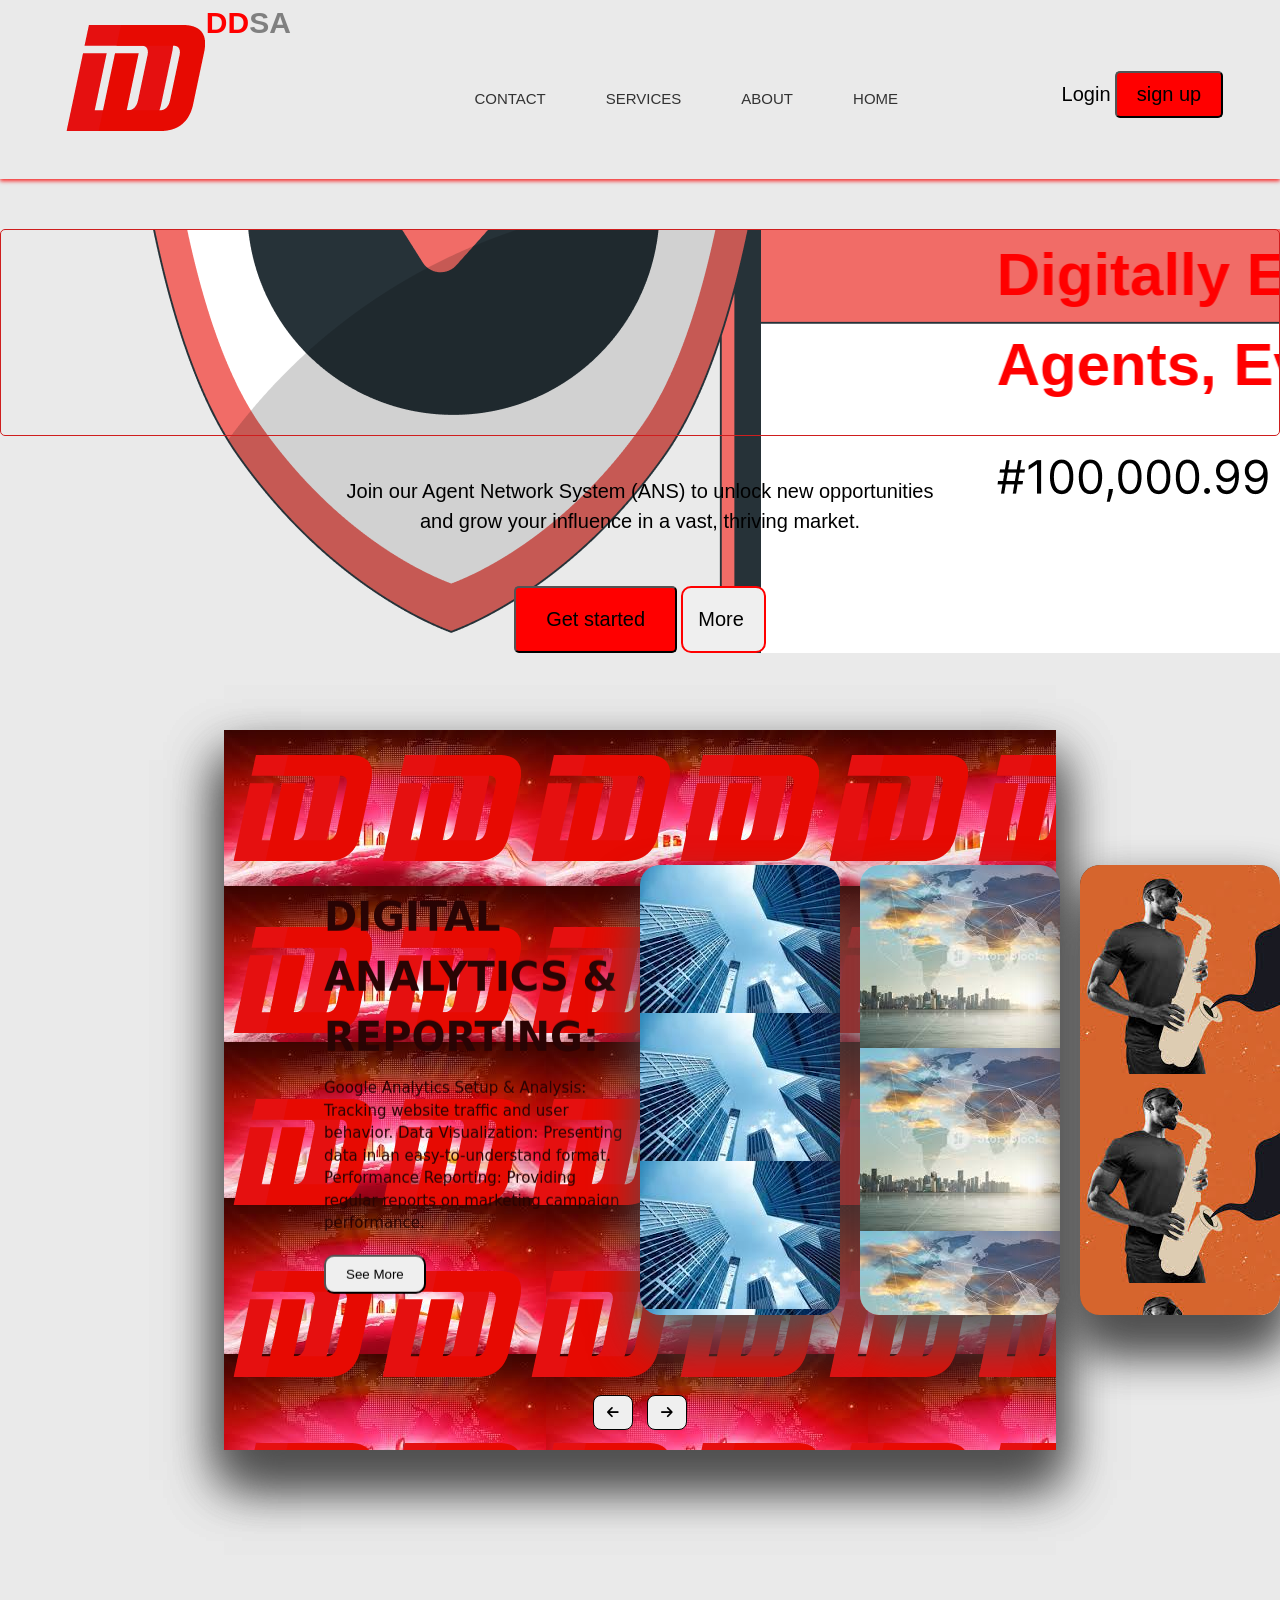
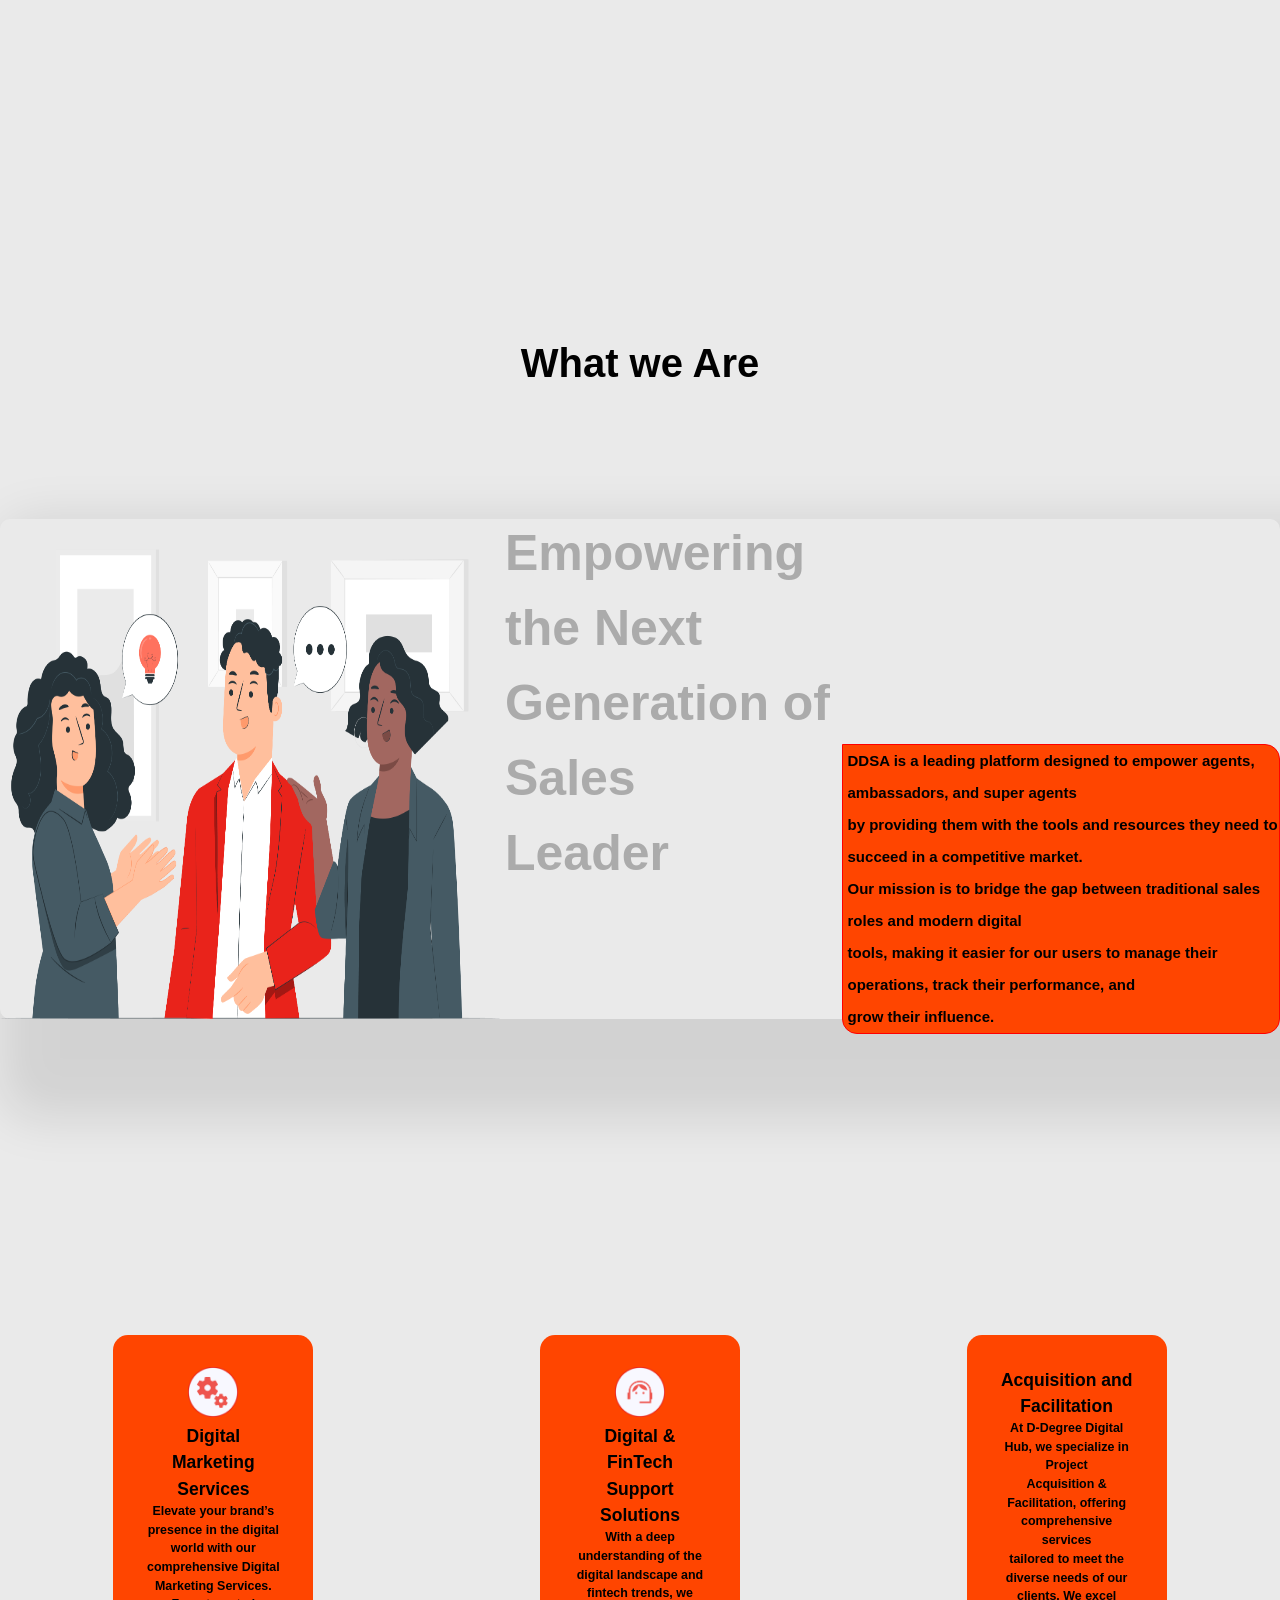
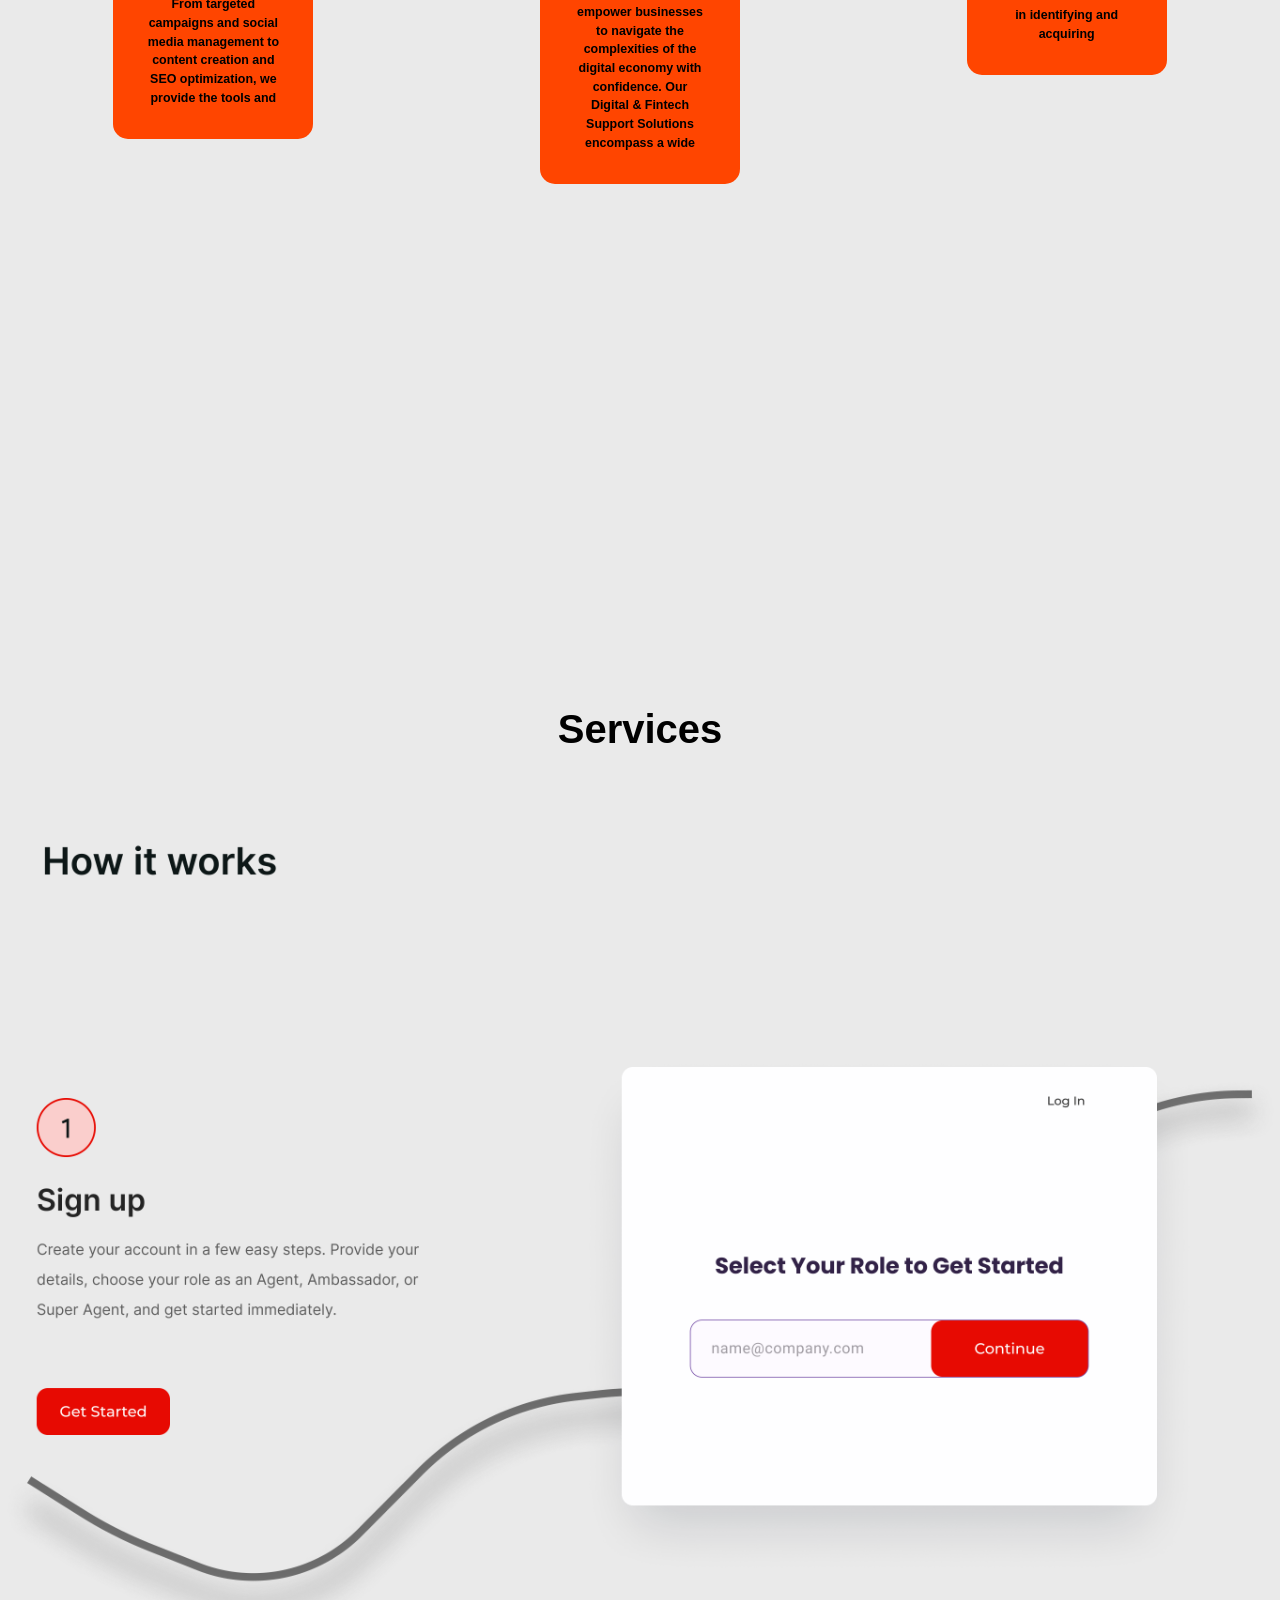
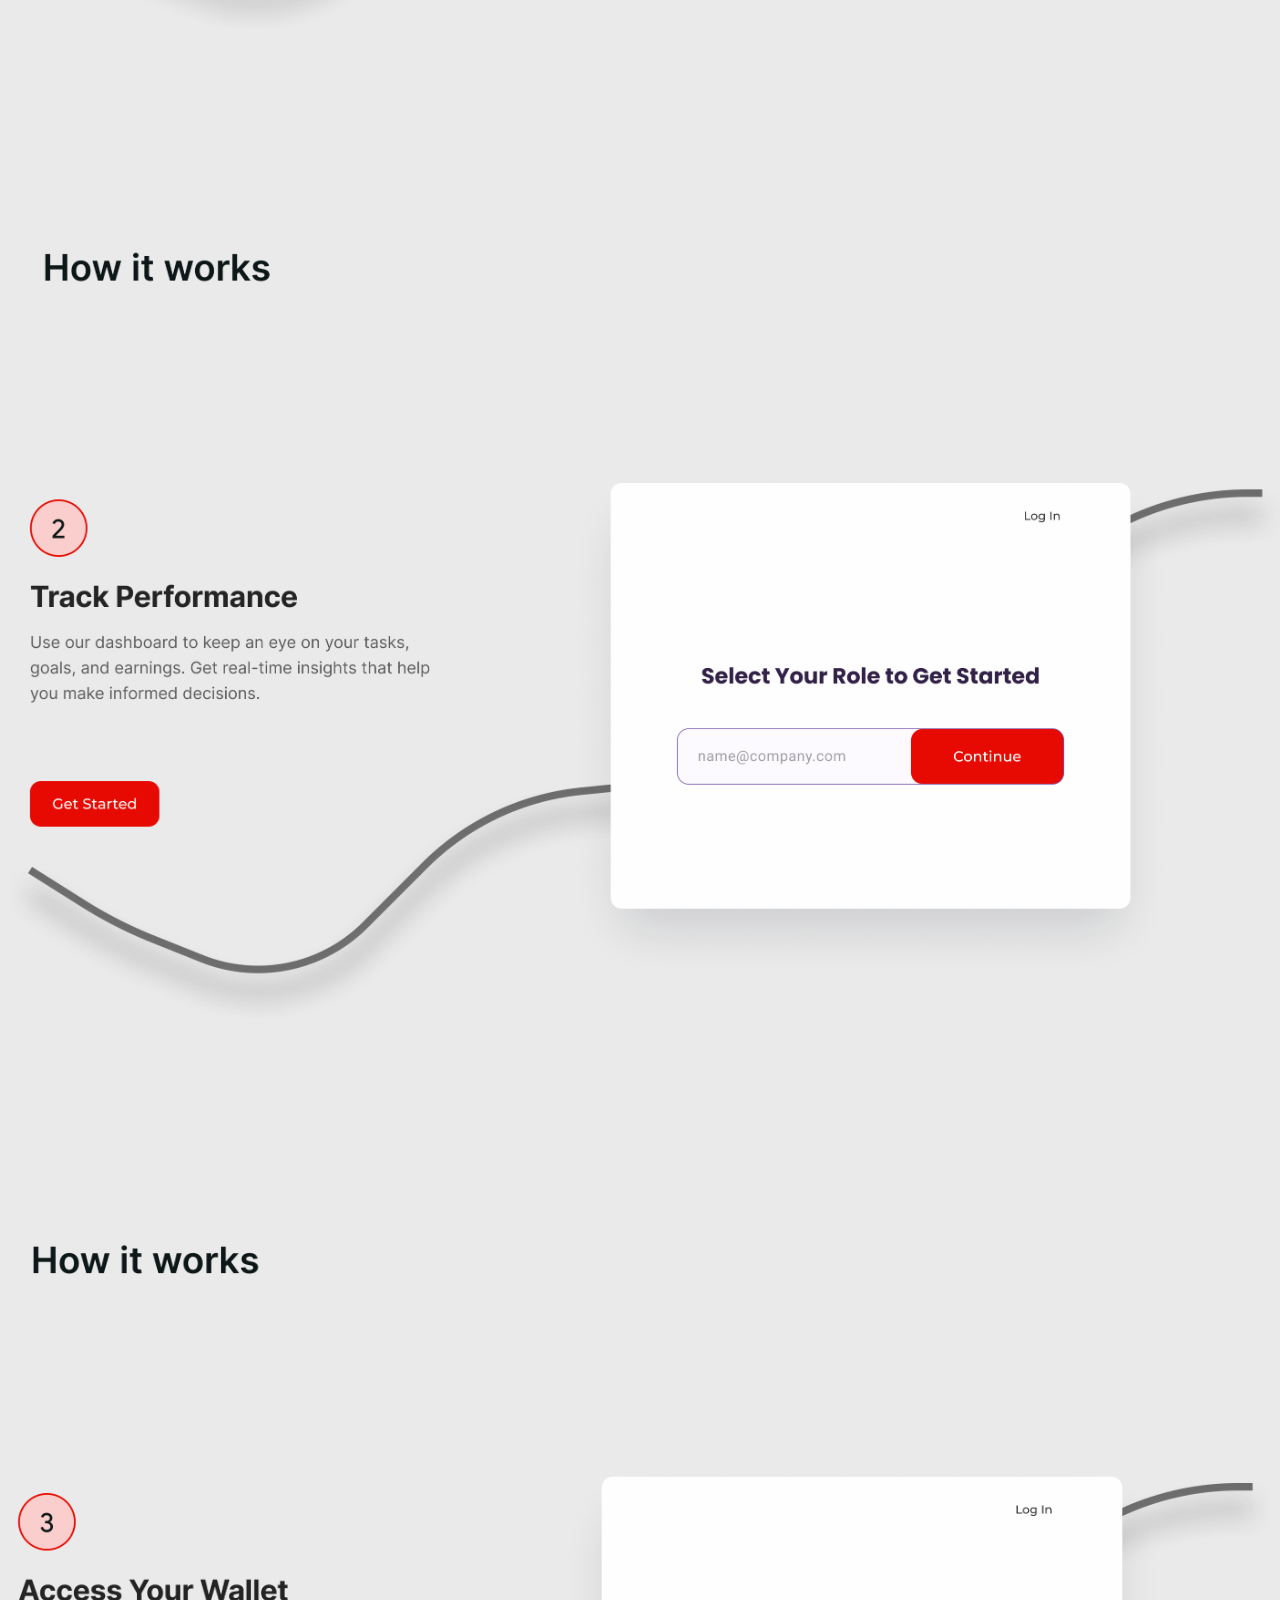
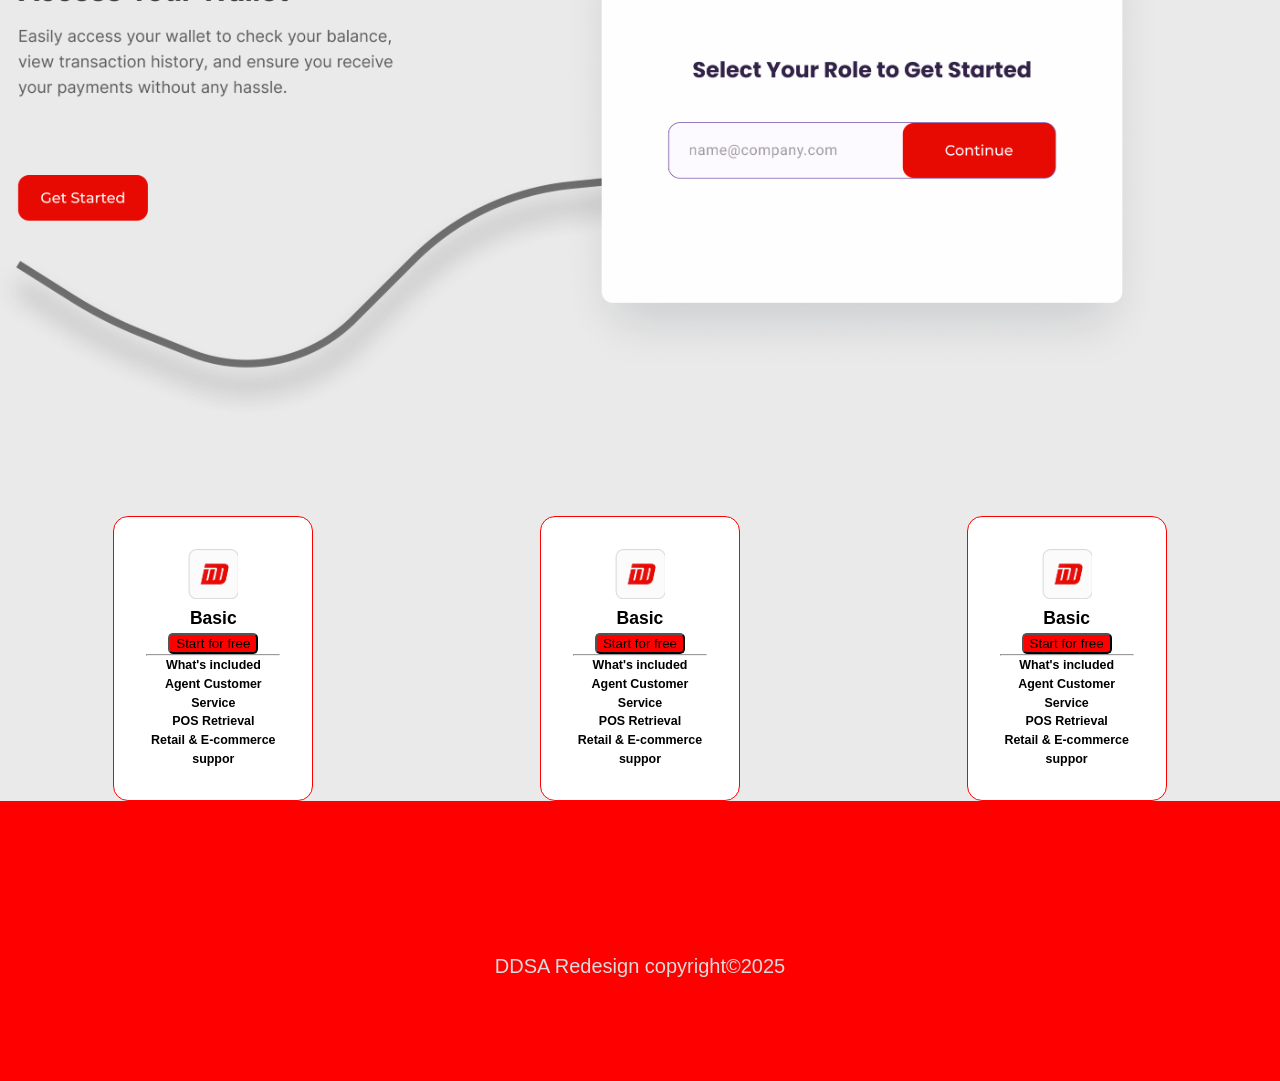
<file: index.html>
<!DOCTYPE html>
<html lang="en">
<head>
    <meta charset="UTF-8">
    <meta name="viewport" content="width=device-width, initial-scale=1.0">
    <meta name="description" content="DDSA digital marketing">
    <title>DDSA redesign</title>
    <link rel="stylesheet" href="./css/style.css">
    <link rel="stylesheet" href="https://cdnjs.cloudflare.com/ajax/libs/font-awesome/6.6.0/css/all.min.css">
</head>

<body>
    <header >
        <div  class="nav-container">
          <div class="logo">
                <img src="images/download (4).jpeg" alt="DDSA Logo">
                <h1><span class="highlight">DD</span>SA</h1>
            </div>
            <nav class="navbar">
                <ul>
            
                    <li><a href="#/home" target="_blank">Home</a></li>
                    <li><a href="#/about" target="_blank">About</a></li>
                    <li><a href="#/services" target="_blank">Services</a></li>
                    <li><a href="#/contact" target="_blank">Contact</a></li>
                </ul>                                                           
            </nav >
            <div class="action">
                <a href="#" id="empiphany">Login</a>   
                <button type="button" id="astra">sign up</button>

            </div>
        </div>
    </header>
    
    <section >       
        <div class="container">
            <div class="heeead">
                <h3>AFFFoopeodsk doirjh og vgkksjg kosejhgf jkhefi0ejtj;aksjg;lskjgfbn</h3>
            </div>
            <div class="slide">
                <div class="item" style="background: url('../images/world.jpg');">
                    <div class="content">
                        <div class="name">Web Design & Development</div>
                        <div class="description"><bold> (Especially if you offer services beyond just marketing)
                            Website Design: Creating visually appealing and user-friendly websites.
                            Website Development: Building functional and responsive websites.
                            E-commerce Development: Building online stores.</bold></div>
                        <button>See More</button>
                    </div>
                </div>

                <div class="item" style="background: url('../images/download (4).jpeg');">
                    <div class="content">
                        <div class="name">Digital Analytics & Reporting:</div>
                        <div class="description">
                            Google Analytics Setup & Analysis: Tracking website traffic and user behavior.
                            Data Visualization: Presenting data in an easy-to-understand format.
                            Performance Reporting: Providing regular reports on marketing campaign performance.</div>
                        <button>See More</button>
                    </div>
                </div>

                <div class="item" style="background: url('../images/download.jpg');">
                    <div class="content">
                        <div class="name">Search Engine Optimization (SEO)</div>
                        <div class="description">On-Page SEO: Optimizing website content and structure for search engines (keyword research, content optimization, technical SEO).<br>
                            Off-Page SEO: Building authority and backlinks from other websites.<br>
                            Local SEO: Optimizing for local search results (Google My Business, local citations)</div>
                        <button>See More</button>
                    </div>
                </div>

                <div class="item" style="background: url('../images/images.jpg');">
                    <div class="content">
                        <div class="name">Conversion rate optimization</div>
                        <div class="description">
                            A/B Testing: Experimenting with different website elements to improve conversion rates.
                            User Experience (UX) Analysis: Identifying and addressing usability issues.
                            Landing Page Optimization: Designing high-converting landing pages.</div>
                        <button>See More</button>
                    </div>
                </div>

                <div class="item" style="background: url('../images/plan.jpg');">
                    <div class="content">
                        <div class="name">Influencer Marketing</div>
                        <div class="description">
                            Influencer Identification & Outreach: Finding and collaborating with relevant influencers.                                           
                            Campaign Management: Planning and executing influencer marketing campaigns.
                        </div>
                        <button>See More</button>
                    </div>
                </div>

                <div class="item" style="background: url(../images/pary.jpg);">
                    <div class="content">
                        <div class="name">Marketing Campaign</div>
                        <div class="description">Our latest marketing campaign struck a chord with our target audience, resulting in a significant increase in engagement.
                            This shows that we can help the public vibe to your rythm.
                        </div>
                        <button>See More</button>
                    </div>
                </div>
            </div>

            <div class="button">
                <button class="prev"><i class="fa-solid fa-arrow-left"></i></button>
                <button class="next"><i class="fa-solid fa-arrow-right"></i></button>
            </div>
        </div>
   </section>

    <script src="./sctipt/main.js"></script>

    <!--section-->
       
    <section class="showcase">
        <div class="_container">
            <h1><marquee float dir="left" >Digitally Empowering Sales<br>
                Agents, Everywhere!</marquee> </h1>
                <h3>Join our Agent Network System (ANS) to unlock new opportunities <br>and grow your influence in a vast, thriving market.</h3>
                <div class="action_2">
                    <button type="button" id="seli">Get started</button>
                    <button type="button" id="sad">More</button>
                </div>
        </div>
        
    


    </Section>
    <!--section_3-->
    <section id="cards">
        <div class="wep"></div>
            <h1>What we Are</h1>
        </div>
        <div class="cont_4">
          <img src="./images/altered.jpeg" width="500px" height="500px" id="img_1">
          <h2>Empowering the Next<br>
            Generation of Sales<br>
            Leader</h2>
           <h4>DDSA is a leading platform designed to empower agents, ambassadors, and super agents
            <br> by providing them with the tools and resources they need to succeed in a competitive market.
            <br> Our mission is to bridge the gap between traditional sales roles and modern digital 
            <br>tools, making it easier for our
             users to manage their operations, track their performance, and
             <br> grow their influence.</h4>    
        </div>
    </section>

    <!--section_4-->
    <section  id="services">
        <h1>Services</h1>
      <div class="cont_5">
        <div class="box_1">
          <img src="./images/settins.jpeg" height="50px" width="50px">
            <h3>Digital Marketing<br>Services</h3>
            <p><h5>Elevate your brand’s presence in the digital world with our comprehensive Digital Marketing Services.
              <br> From targeted campaigns and social media
               management to content creation and <br>SEO optimization, we provide the tools and</h5></p>
        </div>

        <div class="box_1">
          <img src="./images/speakers.jpeg" alt="?" width="50px" height="50px">
          <h3>Digital & FinTech
            Support <br> Solutions</h3>
           <h5> With a deep understanding of the digital landscape and<br>
             fintech trends, we empower businesses to navigate the
             <br> complexities of the digital 
            economy with confidence. Our<br> Digital & Fintech Support Solutions encompass a wide</h5>
        </div>
      
        <div class="box_1">
          <immg src="./images/speakers.jpeg" alt="?" width="50px" height="50px">
            <h3>Acquisition and
            <br>Facilitation</h3>
            <h5>At D-Degree Digital Hub, we specialize in Project <br>Acquisition & Facilitation,
               offering comprehensive services <br>tailored to meet the diverse needs of our clients. We excel<br> in identifying and acquiring
            </h5>
        </div>
        
      </div>

      <section class="slide">
        <div class="_carole">
            <div class="box_in"> 
                <img src="images/Property 1_Frame 1321315113-DfkSCyv6.jpeg" width="100%" height="50%">
            </div>
            <div class="box_in">
                <img src="images/Property 2_Frame 1321315114-BD-hzSzO.jpeg" width="100%" height="50%">
            </div>
            <div class="box_in">
                <img src="images/Property 3_Frame 1321315115-ogtceD3v.jpeg" width="100%" height="50%">
            </div>
        </div>
      </section>

    </section>
    <div class="savita">
        <div class="boxh">
            <img src="./images/Group 33496-DVMqZRUP.png" alt="?" width="50px" height="50px">
            <h3>Basic</h3>
            <button type="button" class="fav">Start for free</button> 
            <hr>
            <h5><strong>What's included</strong>
            <br>Agent Customer Service
            <br> POS Retrieval
            <br>Retail & E-commerce suppor</h5>
        </div>
            <div class="boxh">
                <img src="./images/Group 33496-DVMqZRUP.png" alt="?" width="50px" height="50px">
                <h3>Basic</h3>
                <button type="button" class="fav">Start for free</button> 
                <hr>
                <h5><strong>What's included</strong>
                <br>Agent Customer Service
                <br> POS Retrieval
                <br>Retail & E-commerce suppor</h5>
            </div>
            <div class="boxh">
                <img src="./images/Group 33496-DVMqZRUP.png" alt="?" width="50px" height="50px">
                <h3>Basic</h3>
                <button type="button" class="fav">Start for free</button> 
                <hr>
                <h5><strong>What's included</strong>
                <br>Agent Customer Service
                <br> POS Retrieval
                <br>Retail & E-commerce suppor</h5>
            </div>
    </div>    

    <footer>
        <div>
             <p>DDSA Redesign copyright&copy;2025</p>
      </div>
    </footer>

</body>
</html>

</body>
</html>
</file>
<file: css/style.css>
* {
    margin: auto;
    box-sizing: border-box;
    list-style: none;
    text-decoration: none;
}

body {
    background: #eaeaea;
    padding:0;
    margin:0;
    font:15px/1.5 Arial, Helvatica ,sans-erif;
    
}

.container {
    position: absolute;
    top: 50%;
    left: 50%;
    transform: translate(-50%, -50%);
    width: 65%;
    height: 80%;
    background:orangered;
    box-shadow: 0 30px 50px #dbdbdb;
    margin-top: 50%;
    border-radius:5px 5px 5px 5px;
    justify-items: baseline;
}

    .container .slide .item {
        width: 200px;
        height: 450px;
        position: absolute;
        top: 50%;
        transform: translate(0, -50%);
        border-radius: 20px;
        box-shadow: 0 30px 50px #505050;
        background-position: 50% 50%;
        background-size: cover;
        background-repeat: no-repeat;
        display: inline-block;
        transition: .5s;
    }

.slide .item:nth-child(1), .slide .item:nth-child(2) {
    top: 0;
    left: 0;
    transform: translate(0, 0);
    border-radius: 0;
    width: 100%;
    height: 100%;
}

    .slide .item:nth-child(2) .content { display: block; }

.slide .item:nth-child(3) {
    left: 50%;
}

.slide .item:nth-child(4) {
    left: calc(50% + 220px);
}

.slide .item:nth-child(5) {
    left: calc(50% + 440px);
}

.slide .item:nth-child(n + 6) {
    left: calc(50% + 440px);
    
}

.item .content {
    position: absolute;
    top: 50%;
    left: 100px;
    width: 300px;
    text-align: left;
    color:#290404;
    transform: translate(0, -50%);
    font-family: system-ui;
    display: none;
}

._container{
    margin-bottom:100%;
    text-align: center;
    margin-top:30px;
    width:100%;
    background: url('../images/bro-0hxQnOEq.jpeg')no-repeat 0 -500px;
}
.showcase ._container h1{
    font-size:60px;
    color: red;
    border:0.5px solid rgb(207, 30, 30);
    border-radius: 5px 5px 5px 5px;
    font-weight:bold;
    
}
.showcase ._container h3{
    font-size:20px;
    font-weight:lighter;
    justify-content: space-between;
    margin-top: 40px;
}
.action_2 #seli{
    font-size:20px;
    border-radius: 5px 5px 5px 5px;
    background-color:red;
    padding-left:30px;
    padding-right:30px;
    padding-top:20px;
    padding-bottom:20px;
    margin-top:50px;
}
.action_2 #sad{
    padding-top:20px;
    Padding-bottom:20px;
    padding-left:15px;
    padding-right:20px;
    font-size:20px;
    border-radius:10px 10px 10px 10px;
    border:2px solid red;


}

.content .name {
    font-size: 40px;
    text-transform: uppercase;
    font-weight: bold;
    opacity: 0;
    animation: animate 1s ease-in-out 1 forwards;
}

.content .description {
    margin-top: 10px;
    margin-bottom: 20px;
    opacity: 0;
    animation: animate 1s ease-in-out .3s 1 forwards;
}

.content button {
    padding: 10px 20px;
    border-radius: 10px 10px 10px 10px;
    cursor: pointer;
    opacity: 0;
    animation: animate 1s ease-in-out .6s 1 forwards;
}

    @keyframes animate{
        from {
            opacity: 0;
            transform: translate(0, 100px);
            filter: blur(33px);
        }

        to {
            opacity: 1;
            transform: translate(0);
            filter: blur(0);
        }
    }

.button {
    width: 100%;
    text-align: center;
    position: absolute;
    bottom: 20px;
}

.button button {
    width: 40px;
    height: 35px;
    border-radius: 8px;
    border: none;
    cursor: pointer;
    margin: 0 5px;
    border: 1px solid #000;
    transition: .3s;
}

    .button button:hover {
        background: #ababab;
        color:orangered;
    }
    
    
       
    
    header .nav-container{
        max-height: 1200%;
        margin:auto;
        display:flex;
        align-items: center;
        justify-content: space-between;
        box-shadow: 0 2px 10px rgba(0, 0, 0,0.1);
        box-shadow:0 2px 4px rgba(250, 3, 3, 0.842);
        
    }

    header .nav-container .logo{
        float:left;
        
      }
      header .nav-container .logo h1{
        margin-bottom:-20px;
        
        float:right;
      }


    header  .navbar a{
        gap:2rem;
        list-style:none;
        text-decoration:none;
        color:#333;
        transition: color 0.3s  ease;
        text-transform: uppercase;
        
    }
    .navbar a:hover{
        color:#007bff;
    }
     nav ul li{
        float:right;
        display: inline;
        padding:30px;
        margin-top:20px;
        border-radius: 5px orangered ;

    }
    header .highlight{
        color:red;
        font-weight:bold;
    }
    
    
    
    header{
        min-height:70px;
        color: #808080;

    }
    .action #astra{
        background-color:red;
        padding-left:20px;
        padding-right:20px;
        padding-top:10px;
        padding-bottom:10px;
        border-radius: 5px 5px 5px 5px;
        margin-top:10px;
        font-size:20px

    }
    .action #empiphany{
        margin-left:20px;
        font-size:20px;
        color:black;
    }
    .action #empiphany a{
        text-decoration: none;
    }
    .cont_4{
        display:flex;
        border-radius: 10px 10px 10px 10px;
        box-shadow:50px 50px 50px 50px rgba(0, 0, 0,0.1);
        margin-bottom: 100%;
        margin-top:-80%;

    }


    .cont_4  h2{
        font-size:50px;
        margin-top:-10px;
        border-radius:15px 15px 0 15px;
        padding:7px 7px 7px 5px;
        color:#ababab;
        font-family: Verdana, Geneva, Tahoma, sans-serif;
    }

    .cont_4 h4{
        font-size:15px;
        line-height: 2rem;
        border-radius:  0 15px 15px 15px;
        border:1px solid red;
        background-color:orangered;
        font-family: Verdana, Geneva, Tahoma, sans-serif;
        padding-left:5px;
        margin-bottom:-15px;
        

    } 
    .cont_5 {
        display:flex;
        flex-wrap: wrap;
        justify-content: center;
        
    }
    .cont_5 .box_1{
        background:orangered;
        border-radius: 15px;
        width: 200px;
        padding:2rem;
        box-shadow: o 10px 25px rgba(0, 0, 0,0.3);
        text-align:center;
        transition: transform 0.3s ease;
        margin-top:-80%;
    }
    .cont_5 .box_1:hover{
        transform: scale(1.05);
    }
    #cards  h1{
        text-align: center;
        font-size:40px;
        padding-bottom: 1150px;
    }
    
    
    #services h1{
        text-align:center;
        font-size:40px;
    }
    ._carole .box_in{
        display:inline-block;
        justify-content: space-between;
    }
    .savita {
        display:flex;
        flex-wrap: wrap;
        justify-content: center;
        
    }
    .savita .boxh{
        background:white;
        border-radius: 15px;
        width: 200px;
        padding:2rem;
        box-shadow: o 10px 25px rgba(0, 0, 0,0.3);
        text-align:center;
        transition: transform 0.3s ease;
        border: 1px solid red;
        
    }
    .savita .boxh:hover{
        transform: scale(1.05);
    }

    footer {
        background-color: red;
        padding: 10px 20px 100px 20px;
        text-align:center;
        font-size:20px;   
        color:#dbdbdb;  
    }
    footer p{
        margin-top:80px;
        padding-top:60px;
    }
    
@media(max-width:768px){
    header,
    header nav,
    header nav li,.box,.boxh {
        float:none;
        text-align:center;
        width:100%;
    }
}
    header{
        padding-bottom:20px;
    }
#showcase h1{
    margin-top:40px;
}
.fav{
    background-color:red;
    border-radius: 5px 5px 5px 5px;
}
</file>
